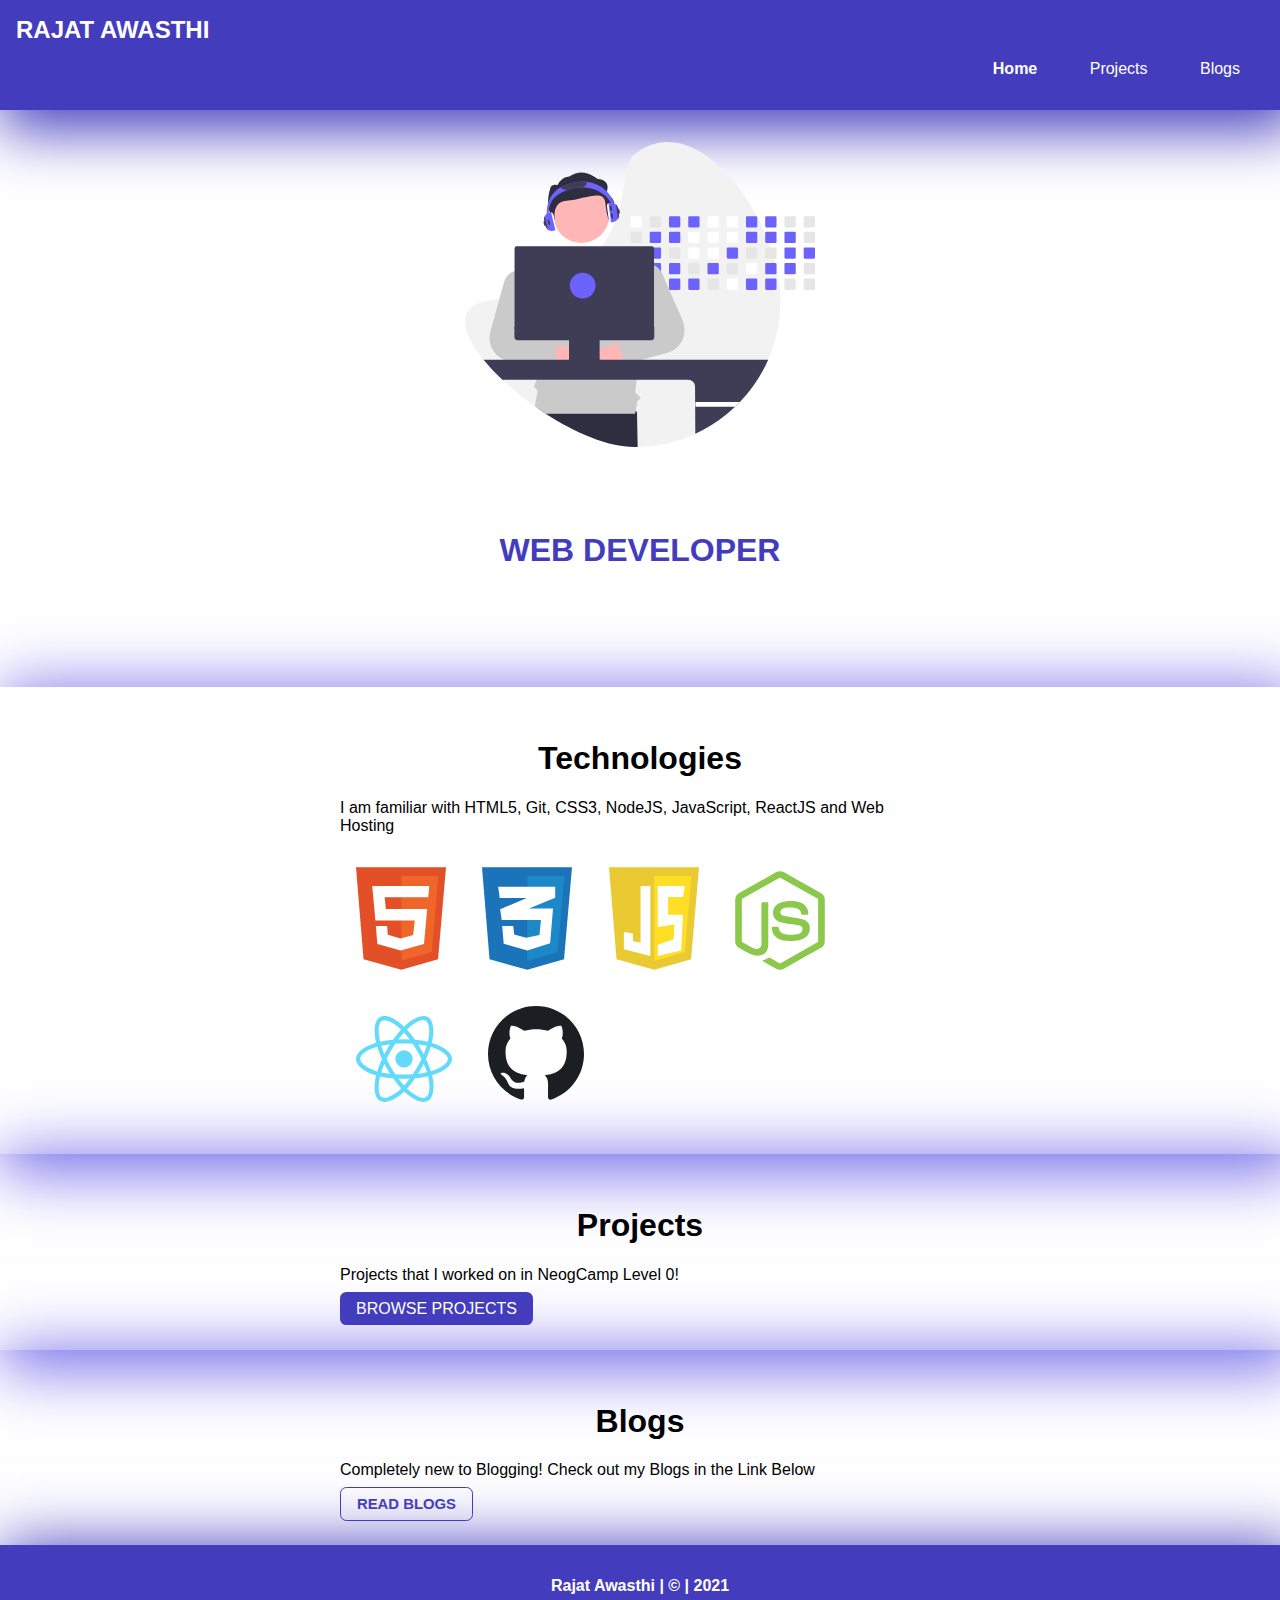
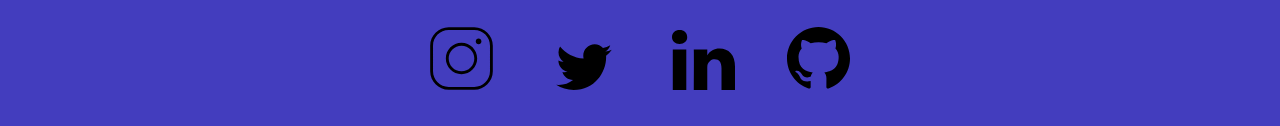
<file: lib/index.html>
<!DOCTYPE html>
<html lang="en">
<head>
    <meta charset="UTF-8">
    <meta http-equiv="X-UA-Compatible" content="IE=edge">
    <meta name="viewport" content="width=device-width, initial-scale=1.0">
    <title>Rajat Awasthi | home</title>

    <link rel="stylesheet" href="style.css">

</head>

<body>

    <nav class="navigation container">

        <div class="nav-brand">RAJAT AWASTHI</div>
        <ul class="list-non-bullet nav-pills">
            <li class="list-item-inline">
                <a class="link link-active" href="index.html">Home</a class="link">
            </li>
            <li class="list-item-inline">
                <a class="link" href="projects.html">Projects</a class="link">
            </li>
            <li class="list-item-inline">
                <a class="link" href="blogs.html">Blogs</a class="link">
            </li>
        </ul>

    </nav>

    <header class="hero">
        <img class="hero-img" src="/images/developer-hero-img.svg">
        <h1 class="hero-heading"><span class="heading-inverted">WEB DEVELOPER</span></h1>
    </header>


    <section class="section ow">
     <div class="container container-center">
            <h1>Technologies</h1>
        <p>I am familiar with HTML5, Git, CSS3, NodeJS, JavaScript, ReactJS and Web Hosting
        </p>
      <div>
        <img style="padding: 1rem; max-width: 15%;" src="/images/html-1.svg"></img> 
        <img style="padding: 1rem; max-width: 15%;" src="/images/css-3.svg"></img>
        <img style="padding: 1rem; max-width: 15%;" src="/images/javascript-1.svg"></img>
        <img style="padding: 1rem; max-width: 15%;" src="/images/nodejs-icon.svg"></img>
        <img style="padding: 1rem; max-width: 16%;" src="/images/React-logo.svg"></img>
        <a href="https://github.com/don0716"><img style="padding: 1rem; max-width: 16%;" src="/images/github logo.svg"></img></a>

      </div>

     </div>
        
    </section>

    <section class="section">
        <div class="container container-center">
            <h1>Projects</h1>
        <p> Projects that I worked on in NeogCamp Level 0!
        </p>
        <a class="link link-primary" href="projects.html">BROWSE PROJECTS</a>
        </div>
        
    </section>

    <section class="section ow">
        <div class="container container-center">
            <h1>Blogs</h1>
        <p>Completely new to Blogging! Check out my Blogs in the Link Below
        </p>
        <a class="link link-secondary" href="blogs.html">READ BLOGS</a>
        </div>
        
    </section>



       
    <footer class="footer">
        <div 
        class="footer footer-header">Rajat Awasthi | © | 2021
        </div>
        <ul class="social-links list-non-bullet">


            <li class="list-item-inline">
                <a class="link" href="https://www.instagram.com/rajatawasthi99/"><img style="max-width: 5%; filter:brightness(0%)" src="/images/instagram logo.svg"></a>
            </li>

            <li class="list-item-inline">
                <a class="link" href="https://twitter.com/@rajatawasthi99"><img style="max-width: 6%; filter:brightness(0%)" src="/images/twitter-logo.svg"></a>
            </li>

            <li class="list-item-inline">
                <a class="link" href="https://www.linkedin.com/in/rajat-awasthi-2649341b7"><img style="max-width: 5%;" src="/images/linkedin-logo.svg"></a>
            </li>

            <li class="list-item-inline">
                <a class="link" href="https://github.com/rajat2121"><img style="max-width: 5%; filter:brightness(0%);" src="/images/github logo.svg"></a>
            </li>

        </ul>
    </footer>





</body>
</html>
</file>
<file: lib/style.css>
@import url('https://fonts.googleapis.com/css2?family=Outfit:wght@300&family=Roboto:wght@700&display=swap');
body{
    font-family: 'Outfit', sans-serif;
    font-family: 'Roboto', sans-serif;
}

:root {
    --primary-color:#433dbe;
    --bright-primary-color:#7b73eb;
    --dark-gray:#4B5563;
    --off-white:#E5E7EB;
}

body {
    font-family: 'Montserrat', sans-serif;
    margin: 0px;
}

hr {
    margin: 2rem 0rem;
}

/* container */
.container {
    padding: 0rem 1rem
}

.container-center {
  max-width: 600px;
  margin: auto;

}

/* links */
.link {
    text-decoration: none;
    padding: 0.5rem 1rem;
}

.link-primary {
    background-color:var(--primary-color);
    border-radius: 0.4rem;
    color:white;
    transition-duration: 1s;
}

.link-secondary {
    color: var(--primary-color);
    border-radius: 0.4rem;
     border: 1px solid var(--primary-color); 
    font-size: 1.65vh;
    font-weight: bold;
    transition-duration: 1.5s;
}

.link-secondary:hover, .link-primary:hover{
    background-color: var(--bright-primary-color);
}

/* lists */
.list-non-bullet {
    list-style: none;
}

.list-item-inline {
    display: inline;
    padding: 0rem 0.5rem;
}


/* Navigaton */

.navigation {
    background-color:var(--primary-color);
    color: white;
    padding: 1rem;
    box-shadow: 10px 10px 60px 10px var(--primary-color)
}

.navigation .nav-pills {
    text-align: right;
}


.navigation .nav-brand {
    font-weight: bold;
    font-size: 1.5rem;
}

.navigation .link {
    color: white;
}

.navigation .link-active {
    font-weight: bold;
}

/** header **/

.hero {
    padding: 2rem;
}

.hero .hero-img {
    max-width: 350px;
    display: block;
    margin: auto;
}

.hero .hero-heading {
    font-size: 2rem;
    color: var(--dark-gray);
    padding: 4rem 0rem;
    text-align: center;
}

.hero .hero-heading .heading-inverted {
    color: var(--primary-color);
}

/* sections */

.section {
    padding: 2rem;
    box-shadow: 10px 10px 60px 10px var(--bright-primary-color) ;
}

.section h1 {
    text-align: center;
}

/* .ow {
    background-color: var(--off-white);
} */


/* footers */

.footer {
    background-color: var(--primary-color);
    padding: 1rem 1rem;
    text-align: center;
    color: white;
    
}

.footer .footer-header {
    font-weight: bold;
    font-size: medium;
}

.footer .link {
    color: white;
}

.footer ul {
    padding-inline-start: 0px;
}


.date {
    font-size: 1.5vh;
    padding-bottom: 0.5rem;
}

footer {
    box-shadow: 10px 10px 60px 10px var(--primary-color)
}
</file>
